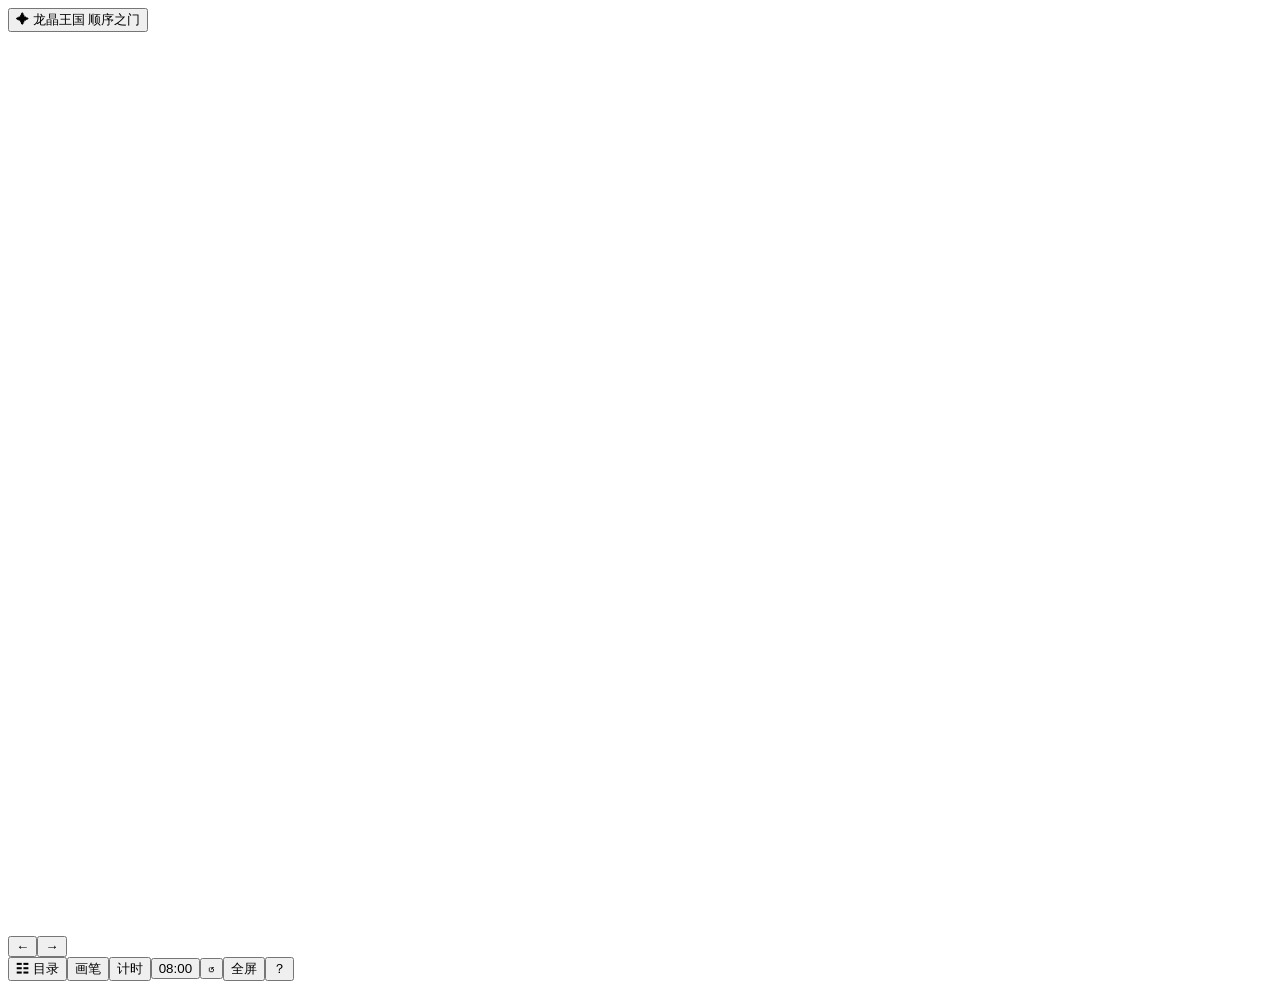
<file: src/template.html>
<!doctype html>
<html lang="zh-CN"><head><meta charset="utf-8"><meta name="viewport" content="width=device-width,initial-scale=1"><meta name="description" content="龙王子顺序之门：完整排列与组合互动课件，18组原题、离线使用。"><title>龙王子：顺序之门 · 互动完整版</title><style>/*__CSS__*/</style></head>
<body><div id="stage">
<header><button id="brand" onclick="go(0)" aria-label="回到封面"><span class="brand-icon">✦</span> 龙晶王国 <span class="brand-sub">顺序之门</span></button><div id="chapterBadge"></div><div id="energy" aria-label="原题通关进度"></div></header>
<main id="page"></main>
<canvas id="boardCanvas" width="1600" height="900" aria-label="课堂画笔"></canvas>
<div id="penBar" hidden><button data-color="#c14235">红笔</button><button data-color="#275985">蓝笔</button><button id="erase">清空本页</button><button onclick="setPen(false)">完成</button></div>
<footer><div class="page-nav"><button id="prev" aria-label="上一页">←</button><span id="counter"></span><button id="next" aria-label="下一页">→</button></div><div class="tools"><button id="menuBtn">☷ 目录</button><button id="penBtn">画笔</button><button id="timerBtn">计时</button><button id="timer" aria-label="计时设置">08:00</button><button id="timerReset" aria-label="重置计时">↺</button><button id="fullBtn">全屏</button><button id="helpBtn" aria-label="使用帮助">？</button></div></footer>
<div id="progress"></div>
<aside id="menu" class="overlay" hidden><div class="overlay-head"><div><div class="eyebrow">冒险地图</div><h2>选择一扇门</h2></div><button class="minor" onclick="closeOverlays()">返回课件 ×</button></div><div class="menu-tools"><input id="menuSearch" placeholder="搜索题目、原题编号、知识点" aria-label="搜索目录"><button class="minor" id="unfinishedBtn">只看未通关原题</button><span id="menuSummary"></span></div><div id="menuGrid"></div></aside>
<aside id="help" class="overlay" hidden><div class="overlay-head"><h2>冒险手册</h2><button class="minor" onclick="closeOverlays()">返回课件 ×</button></div><div class="help-grid"><article><h3>每一题都可以动手</h3><p>先在右侧尝试，再填写左侧答案。可以反复修改、核对、查看提示，最后按“下一步解析”展开讲解。</p><p>人物、队伍、数字卡、选课卡、龙晶和隔板均可直接拖动。靠近有效落点会出现预览，松手后吸附；拖回收纳区可取回。捆绑组可整体移动，组内人物也能拖动换序。右上“放大”可展开教具，Esc 收起。</p></article><article><h3>离线课堂</h3><p>下载单文件 HTML 后双击打开，图片、题目、互动均可离线使用，无需安装。</p></article><article><h3>课堂工具</h3><p>← → 翻页，Home 回封面，Esc 关闭浮层或画笔。画笔按页保留。点击时间可设1～60分钟，↺ 重置计时。</p><p>答对后点亮一枚题目徽章；看过答案后可重新练习。记录只保存在当前浏览器。可在终章清空本课练习记录。</p></article><article><h3>题文与符号</h3><p>课堂巩固之前的18组、32个作答空按所给 PDF 收录。保留原题编号；原文 A 和 P 都表示排列，C 表示组合。右上是取几个，右下是总数。</p><p>PDF 文件名为“第9讲”，内页标题为“第12讲 排列”；本课以内容归档。课堂巩固及其后的题目未收录。历史赛事、原题措辞均保留，存在的题意或解析问题在相应题下注明。</p></article></div></aside>
<div id="toast" role="status" aria-live="polite"></div></div>
<script>/*__ASSETS__*/</script><script>/*__DATA__*/</script><script>/*__APP__*/</script></body></html>
</file>
